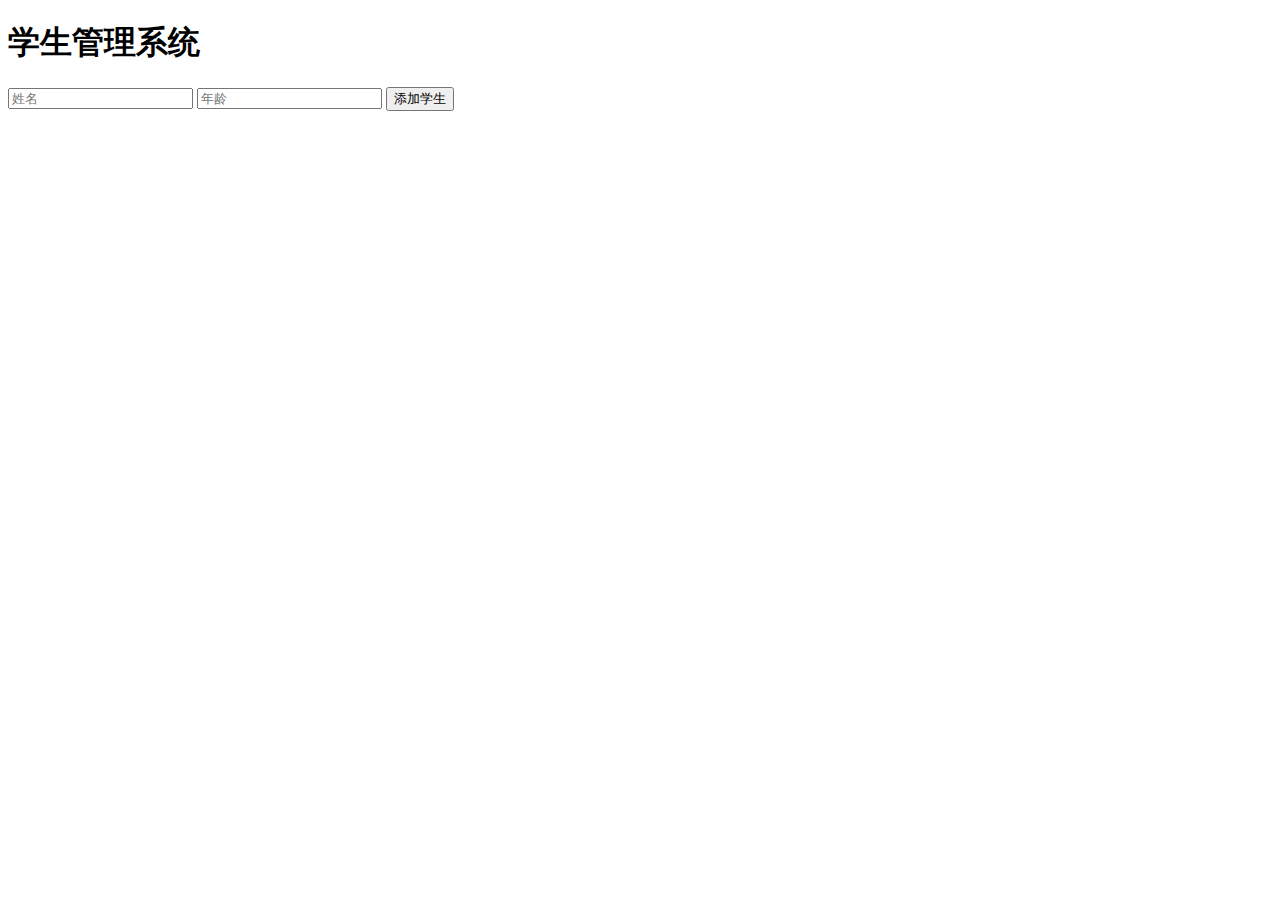
<file: QG_Tranning/SmallGroup/Week_3/web/index.html>
<!DOCTYPE html>
<html>
<head>
    <meta charset="UTF-8">
    <title>学生管理系统</title>
    <script src="https://code.jquery.com/jquery-3.6.0.min.js"></script>
    <script>
        $(document).ready(function() {
            loadStudentList();

            // 添加学生
            $('#add-student-form').submit(function(event) {
                event.preventDefault();
                var name = $('#name').val();
                var age = $('#age').val();
                $.ajax({
                    url: 'http://localhost:8080/Third_Week_war/students',
                    type: 'POST',
                    dataType: 'json',

                    data: JSON.stringify({ name: name, age: age }),
                    contentType: 'application/json',
                    success: function(data) {
                        if (data.success) {
                            alert('添加学生成功');
                            loadStudentList();
                        } else {
                            alert('添加学生失败: ' + data.message);
                        }
                    },
                    error: function() {
                        alert('添加学生失败');
                    }
                });
            });
        });

        function loadStudentList() {
            $.ajax({
                url: 'http://localhost:8080/Third_Week_war/students',
                type: 'GET',
                dataType: 'json',
                success: function(data) {
                    var studentList = $('#student-list');
                    studentList.empty();
                    $.each(data, function(index, student) {
                        studentList.append('<li>' +student.name+' (' + student.age + '岁) </li>');
                    });
                },
                error: function() {
                    alert('获取学生列表失败');
                }
            });
        }

        // function deleteStudent(id) {
        //     if (confirm('确定要删除这个学生吗?')) {
        //         $.ajax({
        //             url: 'http://localhost:8080/Third_Week_war/students' + id,
        //             type: 'DELETE',
        //             dataType: 'json',
        //
        //             success: function(data) {
        //                 if (data.success) {
        //                     alert('删除学生成功');
        //                     loadStudentList();
        //                 } else {
        //                     alert('删除学生失败: ' + data.message);
        //                 }
        //             },
        //             error: function() {
        //                 alert('删除学生失败');
        //             }
        //         });
        //     }
        //}
    </script>
</head>
<body>
<h1>学生管理系统</h1>
<ul id="student-list"></ul>
<form id="add-student-form">
    <input type="text" id="name" placeholder="姓名" required>
    <input type="number" id="age" placeholder="年龄" required>
    <button type="submit">添加学生</button>
</form>
</body>
</html>
</file>
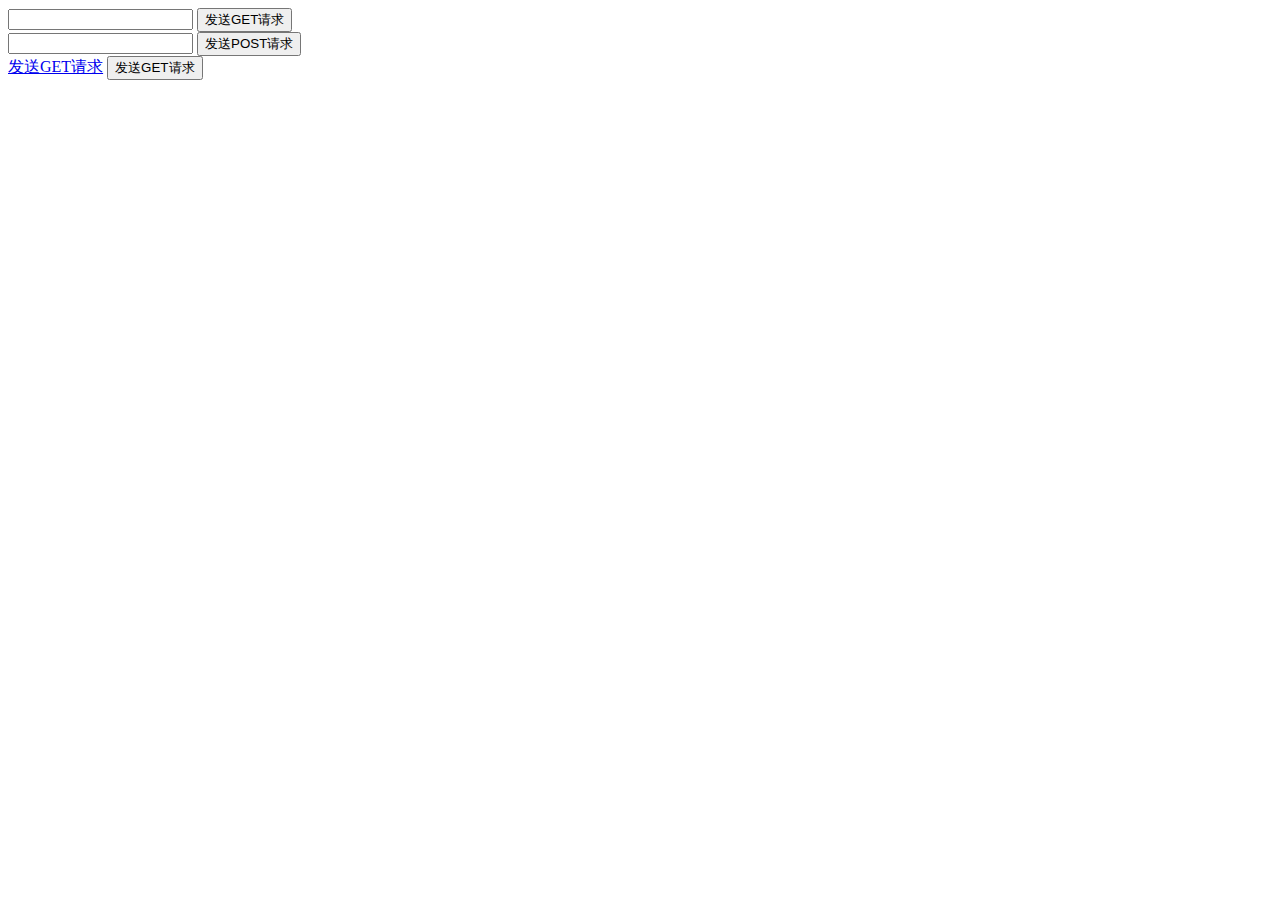
<file: QG_Tranning/SmallGroup/Week_2/Webapps/a.html>
<!DOCTYPE html>
<html lang="en">
<head>
    <meta charset="UTF-8">
    <title>Title</title>
</head>
<body>

<!-- GET请求 -->
<form action="http://localhost:8080/ServletTest1/demo" method="GET">
    <input type="text" name="data">
    <input type="submit" value="发送GET请求">
</form>

<!-- POST请求 -->
<form action="http://localhost:8080/ServletTest1/demo" method="POST">
    <input type="text" name="data">
    <input type="submit" value="发送POST请求">
</form>
<a href="http://localhost:8080/ServletTest1/demo">发送GET请求</a>
<button onclick="window.location.href='http://localhost:8080/ServletTest1/demo'">发送GET请求</button>
</body>
</html>
</file>
